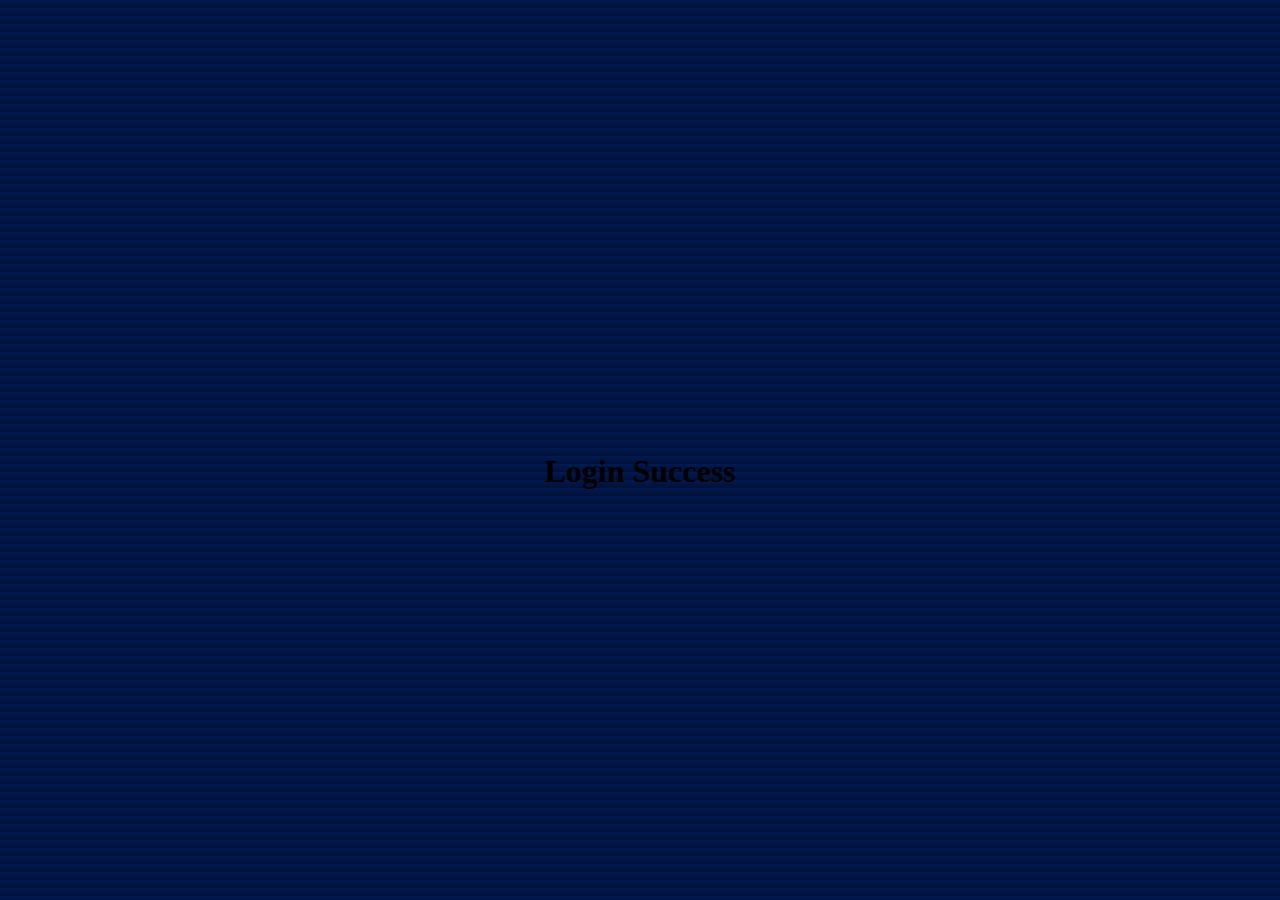
<file: templates/login/thanks.html>
<!DOCTYPE html>
<html lang="en">
<head>
    <meta charset="UTF-8">
    <meta http-equiv="X-UA-Compatible" content="IE=edge">
    <meta name="viewport" content="width=device-width, initial-scale=1.0">
    <title>Thanks</title>
</head>
<body style="background-image: linear-gradient(#011a53, #001035);">


    <h1 style="position: absolute; top: 50%; left: 50%; transform: translate(-50%, -50%);">
        Login Success
    </h1>


    <script>
        setTimeout(()=>window.location.replace("http://127.0.0.1:8000/"), 4000)
    </script>
</body>
</html>
</file>
